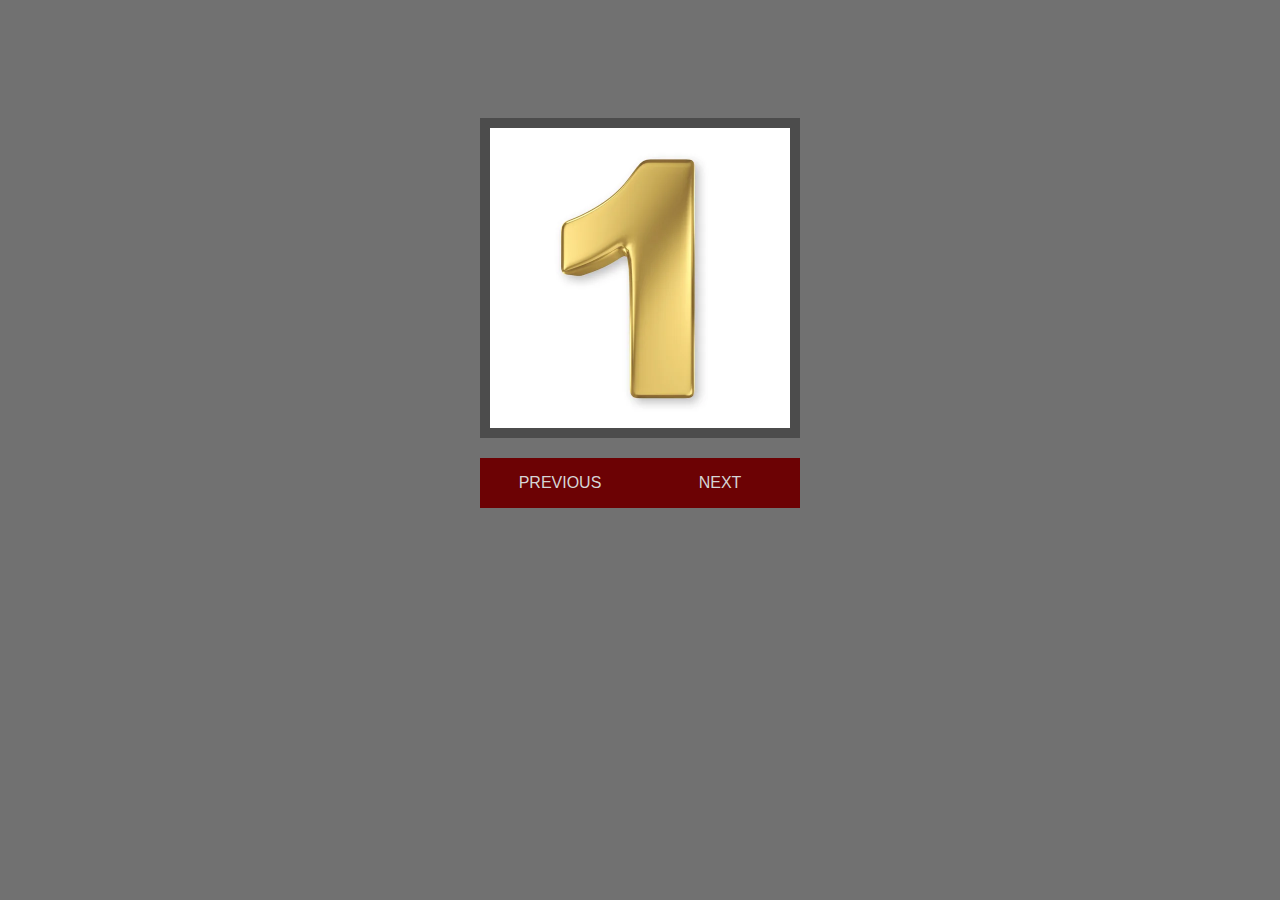
<file: index.html>
<!DOCTYPE html>
<html lang="en">
<head>
    <meta charset="UTF-8">
    <meta name="viewport" content="width=device-width, initial-scale=1.0">
	<title>Basic JavaScript Slideshow</title>
	<link href="style.css" rel="stylesheet">
	<script src="script.js" defer></script>
</head>
<body>
    <div id="content">
	    <img src="images/image1.jpg" alt="slideshow image" id="myimage" height="300">
	</div>
    <p id="links"><a href="#" id="previous" >previous</a><a href="#" id="next">next</a></p>	
</body>
</html>
</file>
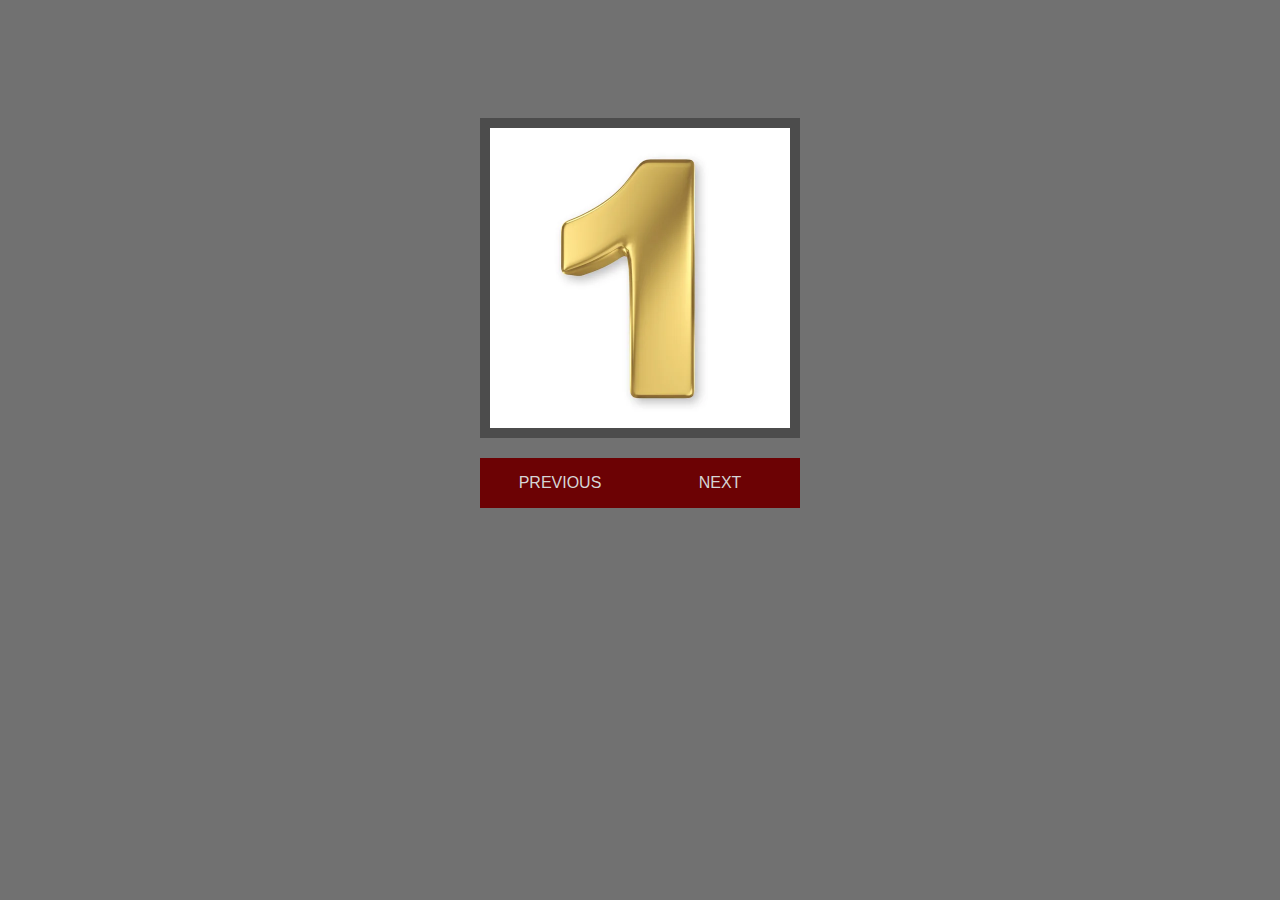
<file: Slideshow with Cross Fade Effect.html>
<!DOCTYPE html>
<html lang="en">
<head>
    <meta charset="UTF-8">
    <meta name="viewport" content="width=device-width, initial-scale=1.0">
	<title>Basic JavaScript Slideshow</title>
	<link href="style.css" rel="stylesheet">
	<script src="script.js" defer></script>
</head>
<body>
    <div id="content">
	    <img src="images/image1.jpg" alt="slideshow image" id="myimage" height="300">
	</div>
    <p id="links"><a href="#" id="previous" >previous</a><a href="#" id="next">next</a></p>	
</body>
</html>
</file>
<file: style.css>
body {
	padding: 100px;
	background: #717171;
}

p {
	margin: 0;
	padding: 0;
	text-align: center;
}

#content {
	margin: 10px auto 20px auto;
	border: 10px solid #4C4C4C;
	width: 300px;
	height: 300px;
	position: relative;
}

#content img {
	position: absolute;
	left: 0;
	top: 0;
}

#links {
    width: 320px;
    display: flex;
	margin: auto;
}

#links a {
	display: block;
	flex: 1;
	background: #6C0204;
	height: 50px;
	line-height: 50px;
	color: #D5D5D5;
	text-decoration: none;
	font-family: Arial;
	text-transform: uppercase;
	text-align: center;
}

#links a:hover {
    background: #A51D1F;
	color: #FFFFFF;
}


.fadeinimg {
	animation: fadein 2s;
}

@keyframes fadein {
	from {
		opacity: 0;
	}	
	to {
		opacity: 1;
	}
}
</file>
